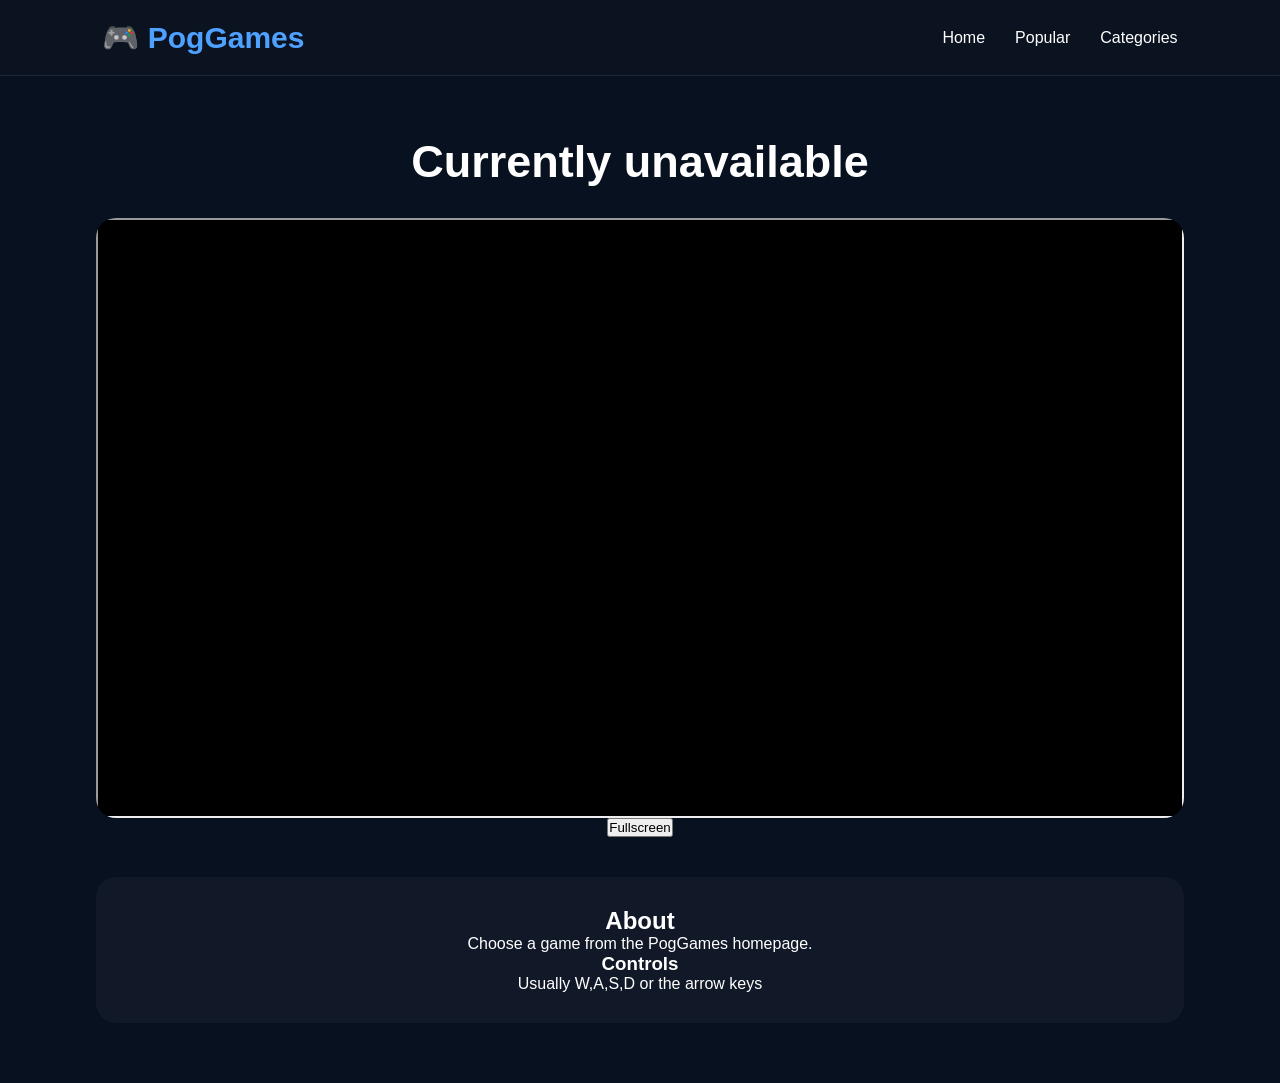
<file: game.html>
<!DOCTYPE html>
<html lang="en">

<head>

<meta charset="UTF-8">
<meta name="viewport" content="width=device-width, initial-scale=1.0">

<title>PogGames - Play</title>

<link rel="stylesheet" href="style.css">

</head>


<body>

<header>

<div class="logo">
🎮 PogGames
</div>

<nav>
<a href="index.html">Home</a>
<a href="#">Popular</a>
<a href="#">Categories</a>
</nav>

</header>


<section class="game-page">

<h1 id="title">Game Loading...</h1>


<div class="game-box">

<iframe
id="player"
src=""
allowfullscreen>
</iframe>

</div>


<button id="fullscreen">
Fullscreen
</button>


<div class="info">

<h2>About</h2>

<p id="description">
Choose a game from the PogGames homepage.
</p>


<h3>Controls</h3>

<p>
Usually W,A,S,D or the arrow keys
</p>

</div>


</section>



<script>

const games = {

    moto: {
        name: "Moto X3M",
        link: "https://www.miniplay.com/embed/moto-x3m",
        description: "Race through crazy tracks, avoid traps, and finish as fast as possible!"
    },

    run3: {
        name: "Run 3",
        link: "https://ubg98.github.io/Run3/",
        description: "Run through space tunnels and try not to fall!"
    },

    drift: {
        name: "Drift Hunters",
        link: "https://drifthuntersonline.gitlab.io/file/",
        description: "Customize cars and master your drifting skills!"
    },

    subway: {
        name: "Subway Surfers",
        link: "https://files.gamezhero.com/game/905/1d1/9051d1173be765fb/data/index.html",
        description: "Dodge obstacles and collect coins!"
    },

    minecraft: {
    name: "Minecraft Classic",
    link: "https://classic.minecraft.net/",
    description: "Build and explore in a classic Minecraft world!"
    
   },

    geometry: {
    name: "Geometry Dash",
    link: "https://geometrydash-pc.com/play/gdlite/",
    description: "Jump, dodge obstacles, and test your timing in this fast-paced platform game!"
   
   },

    mrracer: {
    name: "Mr Racer",
    link: "https://mr-racer.com/mrracergamefile/mr-racer-car-racing/",
    description: "Race through traffic, overtake cars, and become the fastest racer!"

   },
   
    stickmanhook: {
    name: "Stickman Hook",
    link: "https://stickman-unblocked.github.io/game/",
    description: "Swing through levels, avoid obstacles, and reach the finish!"

  },
  
    penaltyshooters2: {
    name: "Penalty Shooters 2",
    link: "https://html5.gamedistribution.com/571b9df027e449f78e3869ba19658754/?gd_sdk_referrer_url=https://penaltyshooters2.com",
    description: "Take penalties, save shots, and become the football champion!"

  },
 
    happywheels: {
    name: "Happy Wheels",
    link: "https://happy-wheels-online.github.io/file/",
    description: "Navigate dangerous obstacle courses with unique characters and vehicles!"
  
  },

    mortalkombat: {
    name: "Mortal Kombat",
    link: "https://megadrive-emulator.com/game/?game=mortal_kombat_rev_00_jue_i.gen",
    description: "Battle opponents with powerful moves and become the ultimate fighter!"
  
  },
   impossiblequiz: {
   name: "The Impossible Quiz",
   link: "https://theimpossiblequiz-online.github.io/file",
   description: "The Impossible Quiz is a quirky, trick-filled puzzle game that challenges players with misleading questions, unexpected answers, and absurd humor."
},

};



const url = new URLSearchParams(window.location.search);

const chosenGame = url.get("game");



if (games[chosenGame]) {

    document.getElementById("title").textContent = games[chosenGame].name;

    document.getElementById("player").src = games[chosenGame].link;

    document.getElementById("description").textContent = games[chosenGame].description;

} else {

    document.getElementById("title").textContent = "Currently unavailable";

}



document.getElementById("fullscreen").onclick = function() {

    document.getElementById("player").requestFullscreen();

};


</script>


</body>

</html>
</file>
<file: style.css>
*{
    margin:0;
    padding:0;
    box-sizing:border-box;
    font-family:'Poppins',sans-serif;
}

body{
    background:#08111f;
    color:white;
}

header{
    width:100%;
    display:flex;
    justify-content:space-between;
    align-items:center;
    padding:20px 8%;
    background:rgba(12,20,35,.85);
    backdrop-filter:blur(15px);
    position:sticky;
    top:0;
    z-index:1000;
    border-bottom:1px solid rgba(255,255,255,.08);
}

.logo{
    font-size:30px;
    font-weight:700;
    color:#4ea1ff;
}

nav{
    display:flex;
    gap:30px;
}

nav a{
    color:white;
    text-decoration:none;
    transition:.3s;
}

nav a:hover{
    color:#4ea1ff;
}

.search input{
    width:240px;
    padding:12px 18px;
    border:none;
    border-radius:30px;
    background:#111f35;
    color:white;
    outline:none;
}

.hero{
    text-align:center;
    padding:120px 20px;
    background:
    radial-gradient(circle at top,#2563eb 0%,transparent 50%),
    #08111f;
}

.hero h1{
    font-size:64px;
    margin-bottom:20px;
}

.hero p{
    color:#b5c4dc;
    margin-bottom:35px;
    font-size:20px;
}

.hero button{
    background:#2563eb;
    color:white;
    border:none;
    padding:16px 36px;
    border-radius:40px;
    font-size:18px;
    cursor:pointer;
    transition:.3s;
}

.hero button:hover{
    transform:translateY(-4px);
    box-shadow:0 0 30px #2563eb;
}

.games{
    width:85%;
    margin:auto;
    padding:70px 0;
}

.games h2{
    margin-bottom:35px;
    font-size:34px;
}

.grid{
    display:grid;
    grid-template-columns:repeat(auto-fit,minmax(260px,1fr));
    gap:30px;
}

.card{
    background:#111827;
    border-radius:18px;
    overflow:hidden;
    transition:.35s;
    cursor:pointer;
    border:1px solid rgba(255,255,255,.06);
}

.card:hover{
    transform:translateY(-10px);
    box-shadow:0 0 25px rgba(37,99,235,.55);
}

.card img{
    width:100%;
    height:180px;
    object-fit:cover;
}

.card h3{
    padding:20px;
    font-size:20px;
}

footer{
    margin-top:80px;
    padding:40px;
    text-align:center;
    background:#0b1527;
    color:#9fb2d0;
}

@media(max-width:900px){

header{
    flex-direction:column;
    gap:20px;
}

nav{
    flex-wrap:wrap;
    justify-content:center;
}

.hero h1{
    font-size:42px;
}

.search input{
    width:100%;
}

}

.game-page{
    width:85%;
    margin:auto;
    padding:60px 0;
    text-align:center;
}

.game-page h1{
    font-size:45px;
    margin-bottom:30px;
}


.game-box{
    width:100%;
    height:600px;
    background:black;
    border-radius:20px;
    overflow:hidden;
}


.game-box iframe{
    width:100%;
    height:100%;
}


.fullscreen{
    margin-top:20px;
    padding:15px 35px;
    background:#2563eb;
    color:white;
    border:none;
    border-radius:30px;
    cursor:pointer;
}


.info{
    margin-top:40px;
    background:#111827;
    padding:30px;
    border-radius:20px;
}
</file>
